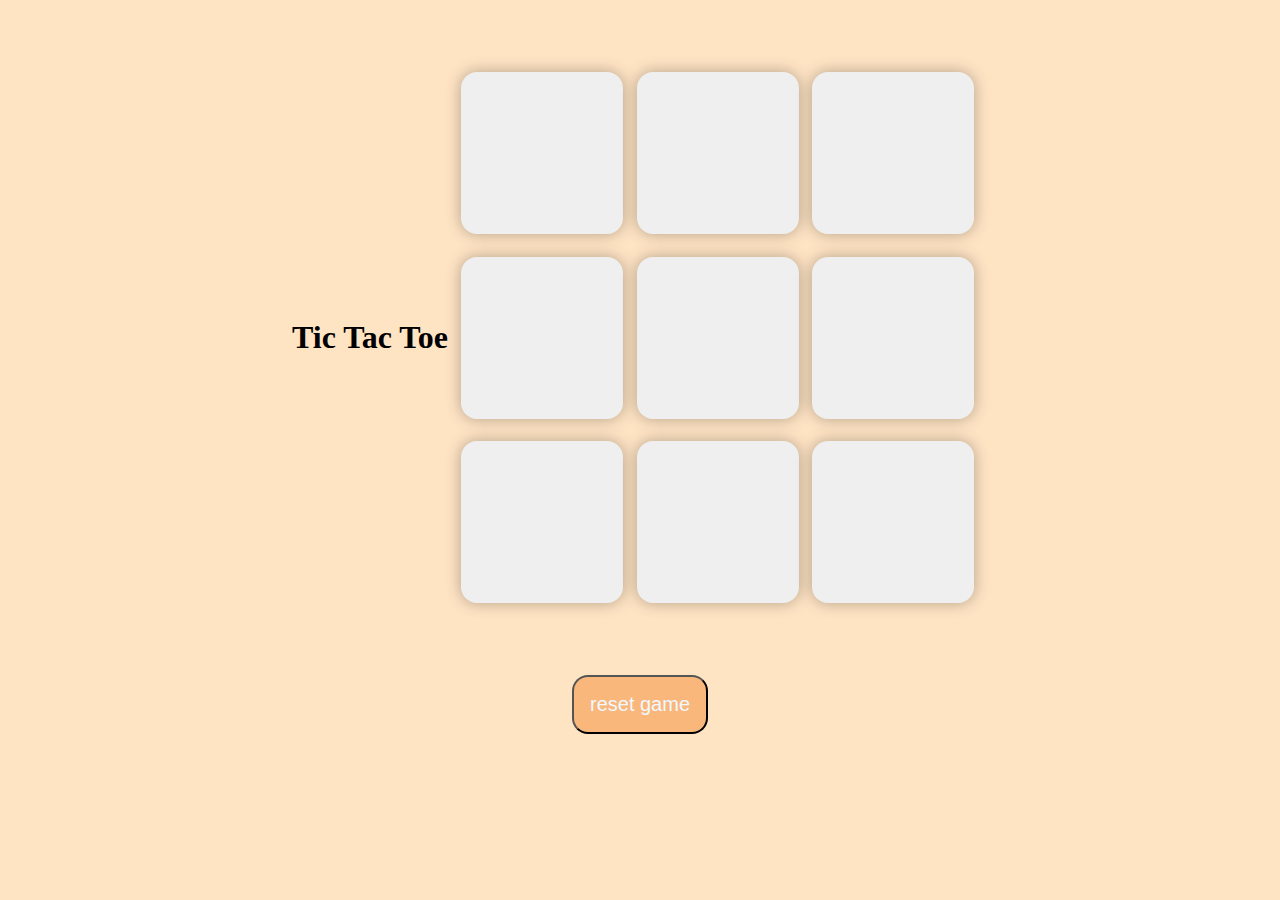
<file: index.html>
<!DOCTYPE html>
<html lang="en">
<head>
    <meta charset="UTF-8">
    <meta name="viewport" content="width=device-width, initial-scale=1.0">
    <title>tic tac toe</title>
    <link rel="stylesheet" href="./tac.css">
</head>
<body>
    <div class="msg-container hide">
        <p id="msg">winner</p>
        <button id="new-btn">New Game</button>

    </div>
    <main> 
        <div class="container">
        <h1> Tic Tac Toe </h1>
        <div class="game ">
            <button class="box "></button>
            <button class="box "></button> 
            <button class="box "></button>
            <button class="box "></button>
            <button class="box "></button>
            <button class="box "></button>
            <button class="box "></button>
            <button class="box "></button>
            <button class="box "></button>
            
        </div>
        </div>
        <button id="reset-btn"> reset game</button>
    </main>
    
    <script src="./toe.js"></script>
</body>
</html>
</file>
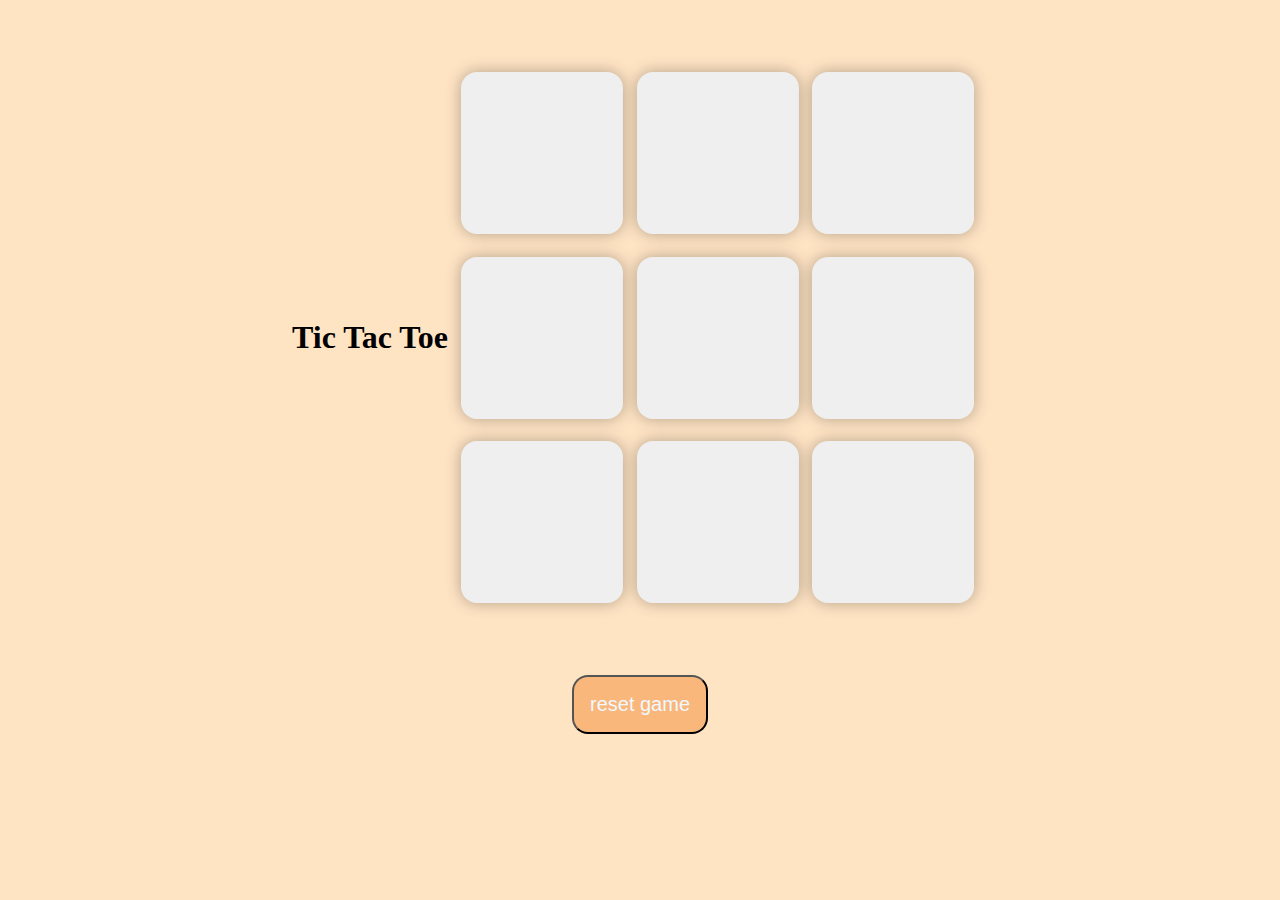
<file: tic.html>
<!DOCTYPE html>
<html lang="en">
<head>
    <meta charset="UTF-8">
    <meta name="viewport" content="width=device-width, initial-scale=1.0">
    <title>tic tac toe</title>
    <link rel="stylesheet" href="./tac.css">
</head>
<body>
    <div class="msg-container hide">
        <p id="msg">winner</p>
        <button id="new-btn">New Game</button>

    </div>
    <main> 
        <div class="container">
        <h1> Tic Tac Toe </h1>
        <div class="game ">
            <button class="box "></button>
            <button class="box "></button> 
            <button class="box "></button>
            <button class="box "></button>
            <button class="box "></button>
            <button class="box "></button>
            <button class="box "></button>
            <button class="box "></button>
            <button class="box "></button>
            
        </div>
        </div>
        <button id="reset-btn"> reset game</button>
    </main>
    
    <script src="./toe.js"></script>
</body>
</html>
</file>
<file: tac.css>
*{
    margin: 0;
    padding: 0;

}
body{
    background-color: bisque;
    text-align: center;
}
.container{
    height: 75vh;
    display: flex;
    justify-content: center;
    align-items: center;

}

.game{
    height:60vmin;
    width: 60vmin;
    display: flex;
    flex-wrap: wrap;
    justify-content: center;
    align-items: center;
    gap: 1.5vmin;

}
.box{
    height: 18vmin;
    width: 18vmin;
    border-radius: 1rem;
    border: none;
    box-shadow: 0 0 1rem rgba(0, 0 ,0 ,0.3);
    font-size: 8vmin;
    color:rgb(247, 153, 71);
}
#reset-btn{
    padding: 1rem;
    font-size: 1.25rem;
    background-color: rgba(249, 170, 102, 0.774);
    color: aliceblue;
    border-radius: 1rem;
    /* border: none; */
}
#new-btn{
    padding: 1rem;
    font-size: 1.25rem;
    background-color: rgba(249, 170, 102, 0.774);
    color: aliceblue;
    border-radius: 1rem; 
}

#msg{
    color: rgb(243, 6, 6);
    font-size: 5vmin;
}

.msg-container{
    height: 30vmin;
}

.hide{
    display: none;
}
</file>
